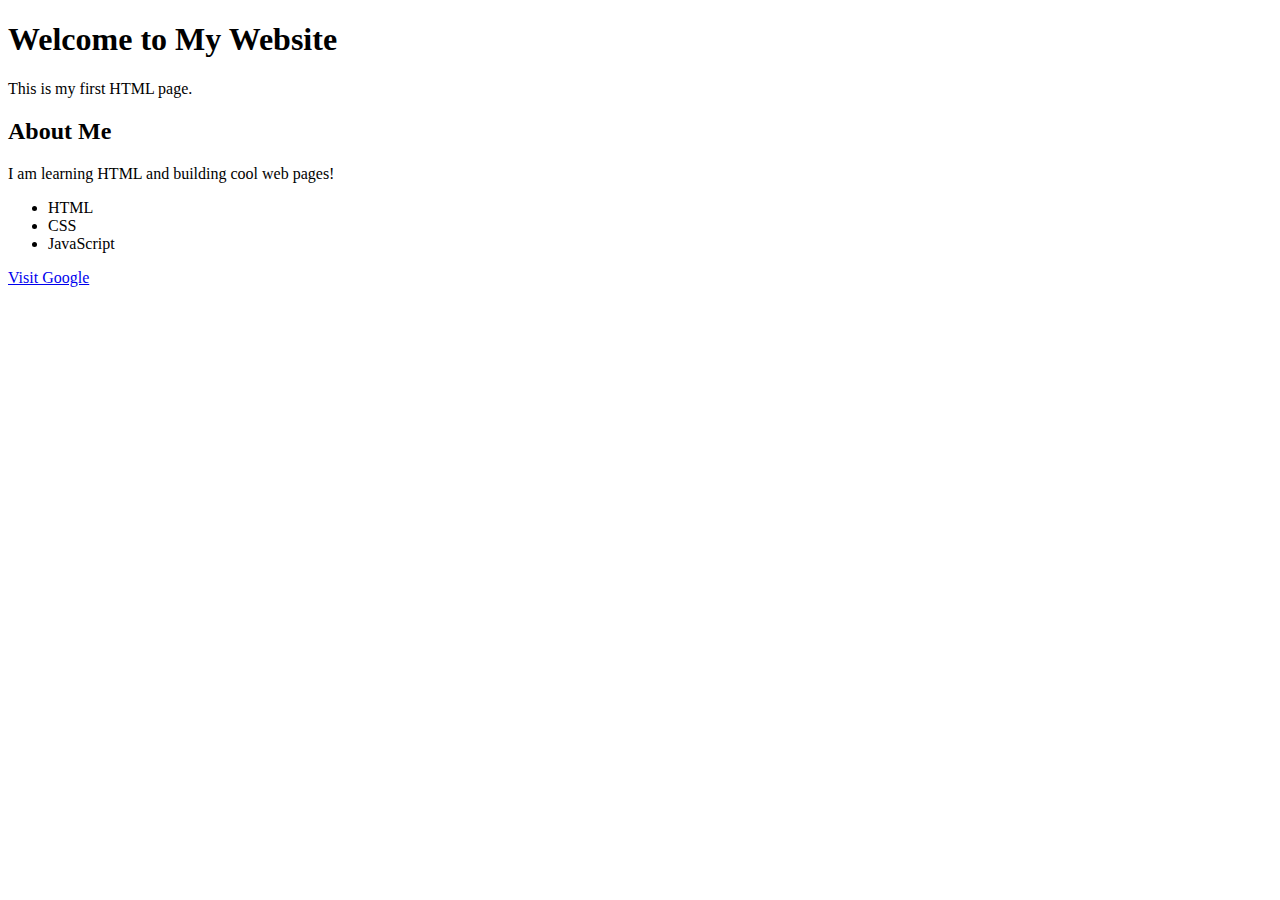
<file: c++ 1st/Untitled-2.html>
<!DOCTYPE html>
<html>
<head>
  <title>My First Web Page</title>
  <meta charset="UTF-8">
</head>
<body>

  <h1>Welcome to My Website</h1>
  <p>This is my first HTML page.</p>

  <h2>About Me</h2>
  <p>I am learning HTML and building cool web pages!</p>

  <ul>
    <li>HTML</li>
    <li>CSS</li>
    <li>JavaScript</li>
  </ul>

  <a href="https://www.google.com" target="_blank">Visit Google</a>

</body>
</html>
</file>
